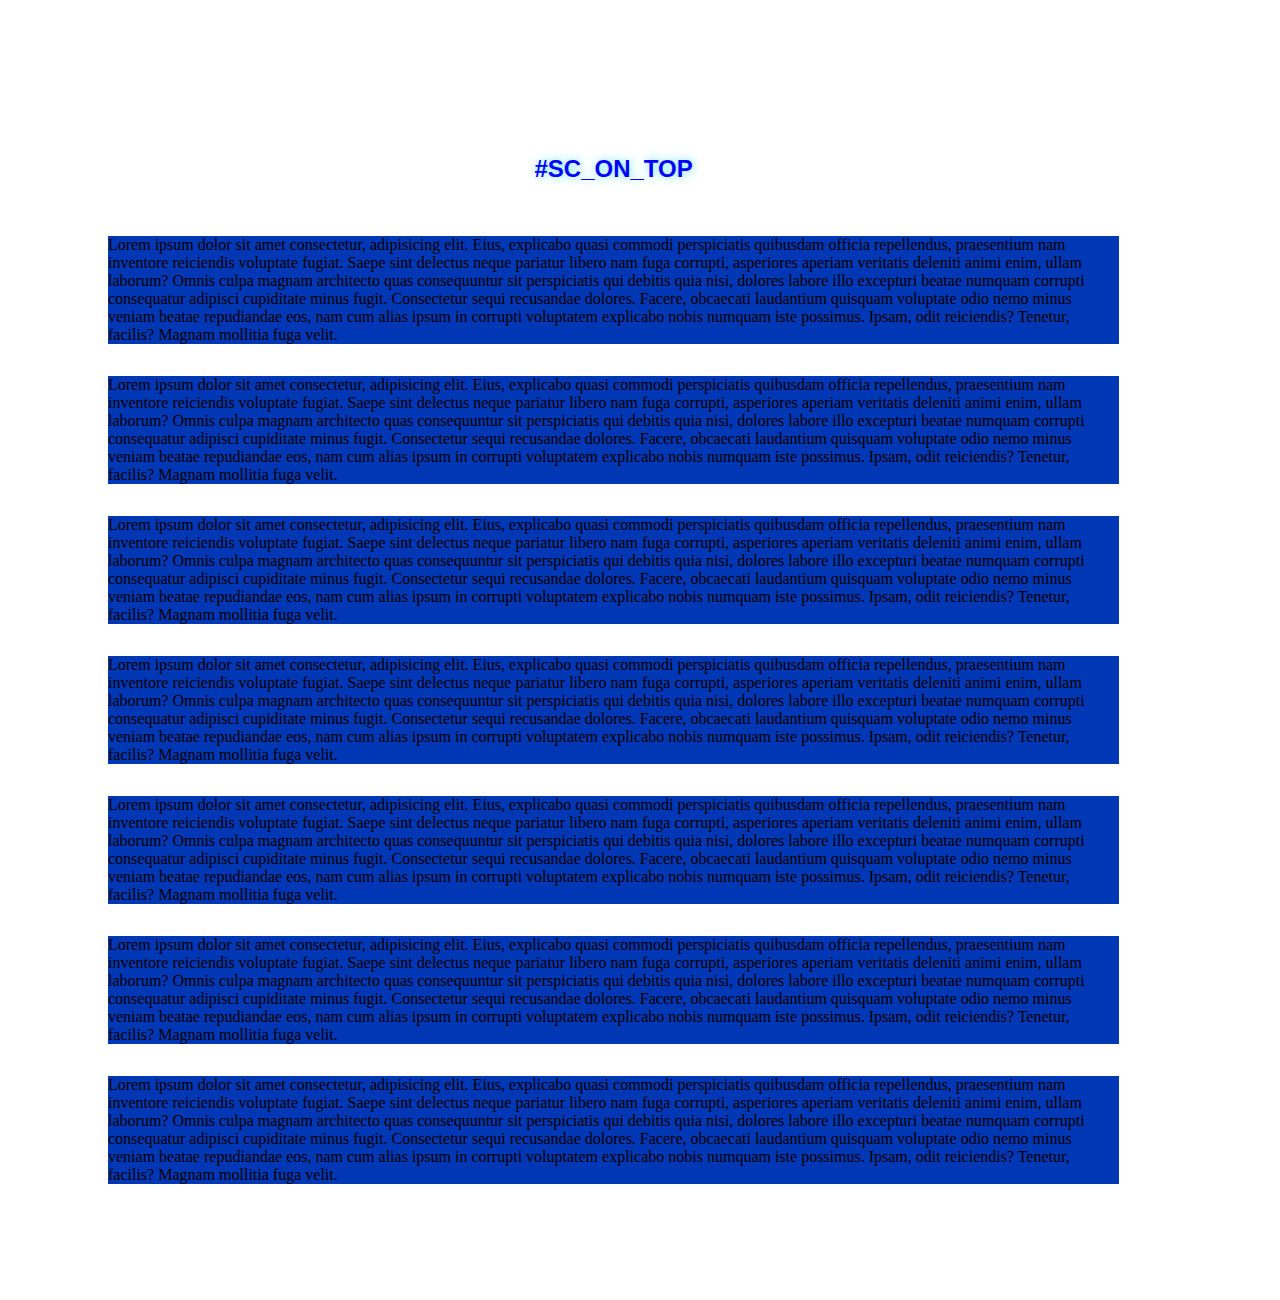
<file: SC website/team_rules.html>
<!DOCTYPE html>
<html lang="en">
  <head>
    <meta charset="UTF-8" />
    <meta http-equiv="X-UA-Compatible" content="IE=edge" />
    <meta name="viewport" content="width=device-width, initial-scale=1.0" />
    <title>Document</title>
    <link rel="stylesheet" href="css/main.css" />
  </head>
  <body class="mainbg">
    <div class="cont_r">
        <div class="title-cont">
        <h4 class="sc_r">#SC_ON_TOP</h4>
            <div class="boxes">
            </div>


    </div>
    <p class="paragraphe_r">Lorem ipsum dolor sit amet consectetur, adipisicing elit. Eius, explicabo quasi commodi perspiciatis quibusdam officia repellendus, praesentium nam inventore reiciendis voluptate fugiat. Saepe sint delectus neque pariatur libero nam fuga corrupti, asperiores aperiam veritatis deleniti animi enim, ullam laborum? Omnis culpa magnam architecto quas consequuntur sit perspiciatis qui debitis quia nisi, dolores labore illo excepturi beatae numquam corrupti consequatur adipisci cupiditate minus fugit. Consectetur sequi recusandae dolores. Facere, obcaecati laudantium quisquam voluptate odio nemo minus veniam beatae repudiandae eos, nam cum alias ipsum in corrupti voluptatem explicabo nobis numquam iste possimus. Ipsam, odit reiciendis? Tenetur, facilis? Magnam mollitia fuga velit.</p>
    <p class="paragraphe_r">Lorem ipsum dolor sit amet consectetur, adipisicing elit. Eius, explicabo quasi commodi perspiciatis quibusdam officia repellendus, praesentium nam inventore reiciendis voluptate fugiat. Saepe sint delectus neque pariatur libero nam fuga corrupti, asperiores aperiam veritatis deleniti animi enim, ullam laborum? Omnis culpa magnam architecto quas consequuntur sit perspiciatis qui debitis quia nisi, dolores labore illo excepturi beatae numquam corrupti consequatur adipisci cupiditate minus fugit. Consectetur sequi recusandae dolores. Facere, obcaecati laudantium quisquam voluptate odio nemo minus veniam beatae repudiandae eos, nam cum alias ipsum in corrupti voluptatem explicabo nobis numquam iste possimus. Ipsam, odit reiciendis? Tenetur, facilis? Magnam mollitia fuga velit.</p>
    <p class="paragraphe_r">Lorem ipsum dolor sit amet consectetur, adipisicing elit. Eius, explicabo quasi commodi perspiciatis quibusdam officia repellendus, praesentium nam inventore reiciendis voluptate fugiat. Saepe sint delectus neque pariatur libero nam fuga corrupti, asperiores aperiam veritatis deleniti animi enim, ullam laborum? Omnis culpa magnam architecto quas consequuntur sit perspiciatis qui debitis quia nisi, dolores labore illo excepturi beatae numquam corrupti consequatur adipisci cupiditate minus fugit. Consectetur sequi recusandae dolores. Facere, obcaecati laudantium quisquam voluptate odio nemo minus veniam beatae repudiandae eos, nam cum alias ipsum in corrupti voluptatem explicabo nobis numquam iste possimus. Ipsam, odit reiciendis? Tenetur, facilis? Magnam mollitia fuga velit.</p>
    <p class="paragraphe_r">Lorem ipsum dolor sit amet consectetur, adipisicing elit. Eius, explicabo quasi commodi perspiciatis quibusdam officia repellendus, praesentium nam inventore reiciendis voluptate fugiat. Saepe sint delectus neque pariatur libero nam fuga corrupti, asperiores aperiam veritatis deleniti animi enim, ullam laborum? Omnis culpa magnam architecto quas consequuntur sit perspiciatis qui debitis quia nisi, dolores labore illo excepturi beatae numquam corrupti consequatur adipisci cupiditate minus fugit. Consectetur sequi recusandae dolores. Facere, obcaecati laudantium quisquam voluptate odio nemo minus veniam beatae repudiandae eos, nam cum alias ipsum in corrupti voluptatem explicabo nobis numquam iste possimus. Ipsam, odit reiciendis? Tenetur, facilis? Magnam mollitia fuga velit.</p>
    <p class="paragraphe_r">Lorem ipsum dolor sit amet consectetur, adipisicing elit. Eius, explicabo quasi commodi perspiciatis quibusdam officia repellendus, praesentium nam inventore reiciendis voluptate fugiat. Saepe sint delectus neque pariatur libero nam fuga corrupti, asperiores aperiam veritatis deleniti animi enim, ullam laborum? Omnis culpa magnam architecto quas consequuntur sit perspiciatis qui debitis quia nisi, dolores labore illo excepturi beatae numquam corrupti consequatur adipisci cupiditate minus fugit. Consectetur sequi recusandae dolores. Facere, obcaecati laudantium quisquam voluptate odio nemo minus veniam beatae repudiandae eos, nam cum alias ipsum in corrupti voluptatem explicabo nobis numquam iste possimus. Ipsam, odit reiciendis? Tenetur, facilis? Magnam mollitia fuga velit.</p>
    <p class="paragraphe_r">Lorem ipsum dolor sit amet consectetur, adipisicing elit. Eius, explicabo quasi commodi perspiciatis quibusdam officia repellendus, praesentium nam inventore reiciendis voluptate fugiat. Saepe sint delectus neque pariatur libero nam fuga corrupti, asperiores aperiam veritatis deleniti animi enim, ullam laborum? Omnis culpa magnam architecto quas consequuntur sit perspiciatis qui debitis quia nisi, dolores labore illo excepturi beatae numquam corrupti consequatur adipisci cupiditate minus fugit. Consectetur sequi recusandae dolores. Facere, obcaecati laudantium quisquam voluptate odio nemo minus veniam beatae repudiandae eos, nam cum alias ipsum in corrupti voluptatem explicabo nobis numquam iste possimus. Ipsam, odit reiciendis? Tenetur, facilis? Magnam mollitia fuga velit.</p>
    <p class="paragraphe_r">Lorem ipsum dolor sit amet consectetur, adipisicing elit. Eius, explicabo quasi commodi perspiciatis quibusdam officia repellendus, praesentium nam inventore reiciendis voluptate fugiat. Saepe sint delectus neque pariatur libero nam fuga corrupti, asperiores aperiam veritatis deleniti animi enim, ullam laborum? Omnis culpa magnam architecto quas consequuntur sit perspiciatis qui debitis quia nisi, dolores labore illo excepturi beatae numquam corrupti consequatur adipisci cupiditate minus fugit. Consectetur sequi recusandae dolores. Facere, obcaecati laudantium quisquam voluptate odio nemo minus veniam beatae repudiandae eos, nam cum alias ipsum in corrupti voluptatem explicabo nobis numquam iste possimus. Ipsam, odit reiciendis? Tenetur, facilis? Magnam mollitia fuga velit.</p>

  </body>
</html>
</file>
<file: SC website/css/main.css>
.mainbg {
  background-image: url(../img/);
  background-repeat: repeat-y;
  background-size: auto;
  
}

.twitter1 {
  width: 100%;
  margin: 20px;
  display: flex;
  justify-content: flex-end;
}

.elrouissi {
  color: white;
  text-align: center;
  font-family: Arial, Helvetica, sans-serif;
  font-size: large;
  font-weight: 500;
}
.elrouissi-photo:hover {
  width: 130px;
}

.foot-logo {
  display: flex;
  justify-content: flex-start;
}
.copyright {
  background-color: #2a2a2a;
  color: white;
  display: flex;
  justify-content: center;
  align-items: center;
  padding: 10px;
}
.linktosc {
  margin-left: 5px;
  text-decoration: none;
  color: #007bff;
}

.linktosc:hover {
  text-decoration: none;

  color: white;
}

.card {
  transition: transform 0.2s ease;
  box-shadow: 0 4px 6px 0 rgba(22, 22, 26, 0.18);
  border-radius: 0;
  border: 0;
  margin-bottom: 1.5em;
}
.card:hover {
  transform: scale(1.1);
}

.bgbo {
  transition: transform 0.2s ease;
  box-shadow: 0 4px 6px 0 rgba(22, 22, 26, 0.18);
  border-radius: 0;
  border: 0;
  margin-bottom: 1.5em;
}

.bgbo:hover {
  transform: scale(1.1);
}

.mainbanner {
  width: 100%;
}

.img2 {
  background-image: url(../img/backk2.png);
}

#cards_landscape_wrap-2 {
  text-align: center;
}
#cards_landscape_wrap-2 .container {
  padding-top: 80px;
  padding-bottom: 100px;
}
#cards_landscape_wrap-2 a {
  text-decoration: none;
  outline: none;
}
#cards_landscape_wrap-2 .card-flyer {
  border-radius: 5px;
}
#cards_landscape_wrap-2 .card-flyer .image-box {
  background: #ffffff;
  overflow: hidden;
  box-shadow: 0px 2px 15px rgba(0, 0, 0, 0.5);
  border-radius: 5px;
}
#cards_landscape_wrap-2 .card-flyer .image-box img {
  -webkit-transition: all 0.9s ease;
  -moz-transition: all 0.9s ease;
  -o-transition: all 0.9s ease;
  -ms-transition: all 0.9s ease;
  width: 100%;
  height: 200px;
}
#cards_landscape_wrap-2 .card-flyer:hover .image-box img {
  opacity: 0.7;
  -webkit-transform: scale(1.15);
  -moz-transform: scale(1.15);
  -ms-transform: scale(1.15);
  -o-transform: scale(1.15);
  transform: scale(1.15);
}
#cards_landscape_wrap-2 .card-flyer .text-box {
  text-align: center;
}
#cards_landscape_wrap-2 .card-flyer .text-box .text-container {
  padding: 30px 18px;
}
#cards_landscape_wrap-2 .card-flyer {
  background: #ffffff;
  margin-top: 50px;
  -webkit-transition: all 0.2s ease-in;
  -moz-transition: all 0.2s ease-in;
  -ms-transition: all 0.2s ease-in;
  -o-transition: all 0.2s ease-in;
  transition: all 0.2s ease-in;
  box-shadow: 0px 3px 4px rgba(0, 0, 0, 0.4);
}
#cards_landscape_wrap-2 .card-flyer:hover {
  background: #fff;
  box-shadow: 0px 15px 26px rgba(0, 0, 0, 0.5);
  -webkit-transition: all 0.2s ease-in;
  -moz-transition: all 0.2s ease-in;
  -ms-transition: all 0.2s ease-in;
  -o-transition: all 0.2s ease-in;
  transition: all 0.2s ease-in;
  margin-top: 50px;
}
#cards_landscape_wrap-2 .card-flyer .text-box p {
  margin-top: 10px;
  margin-bottom: 0px;
  padding-bottom: 0px;
  font-size: 14px;
  letter-spacing: 1px;
  color: #000000;
}
#cards_landscape_wrap-2 .card-flyer .text-box h6 {
  margin-top: 0px;
  margin-bottom: 4px;
  font-size: 18px;
  font-weight: bold;
  text-transform: uppercase;
  font-family: "Roboto Black", sans-serif;
  letter-spacing: 1px;
  color: #00acc1;
}

.buton {
  display: flex;
  justify-content: center;
  color: red;
}

@import url("https://fonts.googleapis.com/css?family=Barlow|Tomorrow:400,700&display=swap");

:root {
  --yellow-color: #0037b4;
  --red-color: #2f608a;
  --black-color: white;
  --blue-color: green;
  --white-color: yellow;
}

.btn1 {
  width: 230px;
  height: 60px;
  border: 0;
  outline: none;
  background-color: var(--black-color);
  cursor: pointer;
  position: relative;
  font-family: Tomorrow, sans-serif;
  font-size: 0.85rem;
  text-transform: uppercase;
  color: var(--black-color);
  clip-path: polygon(92% 0, 100% 25%, 100% 100%, 8% 100%, 0% 75%, 0 0);
}

.btn__content {
  display: flex;
  align-items: center;
  justify-content: center;
  position: absolute;
  top: 2px;
  left: 2px;
  right: 2px;
  bottom: 2px;
  background-color: var(--yellow-color);
  clip-path: polygon(92% 0, 100% 25%, 100% 100%, 8% 100%, 0% 75%, 0 0);
}

.btn--secondary {
  background-color: var(--white-color);
}

.btn--secondary .btn__content {
  background-color: var(--red-color);
  color: var(--white-color);
}

.btn__label {
  font-size: 0.4rem;
  position: absolute;
  bottom: -1px;
  right: 8%;
  padding: 0 5px;
  background-color: var(--yellow-color);
  z-index: 3;
  border-left: 1px solid var(--blue-color);
}

.btn--secondary .btn__label {
  background-color: var(--white-color);
  color: var(--black-color);
}

.btn__glitch {
  display: none;
  position: absolute;
  top: 0;
  left: 0;
  width: 100%;
  height: 100%;
  background-color: var(--yellow-color);
  filter: drop-shadow(-2px 3px #67e3f3) drop-shadow(-1px -3px #02d8f3)
    drop-shadow(2px 1px #02d8f3);
}

.btn--secondary .btn__glitch {
  background-color: var(--red-color);
  border: 0 2px 2px 2px var(--blue-color);
}

.btn1:hover .btn__glitch,
.btn1:hover .btn__content::after,
.btn1:focus .btn__glitch,
.btn1:focus .btn__content::after {
  display: block;
  animation: glitch-animation 2s linear 0s infinite;
}

/* secret trick */
@keyframes glitch-animation {
  0% {
    opacity: 1;
    transform: translateZ(0);
    clip-path: polygon(0 2%, 100% 2%, 100% 5%, 0 5%);
  }

  2% {
    clip-path: polygon(0 78%, 100% 78%, 100% 100%, 0 100%);
    transform: translate(-5px);
  }

  6% {
    clip-path: polygon(0 78%, 100% 78%, 100% 100%, 0 100%);
    transform: translate(5px);
  }

  8% {
    clip-path: polygon(0 78%, 100% 78%, 100% 100%, 0 100%);
    transform: translate(-5px);
  }

  9% {
    clip-path: polygon(0 78%, 100% 78%, 100% 100%, 0 100%);
    transform: translate(0);
  }

  10% {
    clip-path: polygon(0 54%, 100% 54%, 100% 44%, 0 44%);
    transform: translate3d(5px, 0, 0);
  }

  13% {
    clip-path: polygon(0 54%, 100% 54%, 100% 44%, 0 44%);
    transform: translateZ(0);
  }

  13.1% {
    clip-path: polygon(0 0, 0 0, 0 0, 0 0);
    transform: translate3d(5px, 0, 0);
  }

  15% {
    clip-path: polygon(0 60%, 100% 60%, 100% 40%, 0 40%);
    transform: translate3d(5px, 0, 0);
  }

  20% {
    clip-path: polygon(0 60%, 100% 60%, 100% 40%, 0 40%);
    transform: translate3d(-5px, 0, 0);
  }

  20.1% {
    clip-path: polygon(0 0, 0 0, 0 0, 0 0);
    transform: translate3d(5px, 0, 0);
  }

  25% {
    clip-path: polygon(0 85%, 100% 85%, 100% 40%, 0 40%);
    transform: translate3d(5px, 0, 0);
  }

  30% {
    clip-path: polygon(0 85%, 100% 85%, 100% 40%, 0 40%);
    transform: translate3d(-5px, 0, 0);
  }

  30.1% {
    clip-path: polygon(0 0, 0 0, 0 0, 0 0);
  }

  35% {
    clip-path: polygon(0 63%, 100% 63%, 100% 80%, 0 80%);
    transform: translate(-5px);
  }

  40% {
    clip-path: polygon(0 63%, 100% 63%, 100% 80%, 0 80%);
    transform: translate(5px);
  }

  45% {
    clip-path: polygon(0 63%, 100% 63%, 100% 80%, 0 80%);
    transform: translate(-5px);
  }

  50% {
    clip-path: polygon(0 63%, 100% 63%, 100% 80%, 0 80%);
    transform: translate(0);
  }

  55% {
    clip-path: polygon(0 10%, 100% 10%, 100% 0, 0 0);
    transform: translate3d(5px, 0, 0);
  }

  60% {
    clip-path: polygon(0 10%, 100% 10%, 100% 0, 0 0);
    transform: translateZ(0);
    opacity: 1;
  }

  60.1% {
    clip-path: polygon(0 0, 0 0, 0 0, 0 0);
    opacity: 1;
  }

  to {
    clip-path: polygon(0 0, 0 0, 0 0, 0 0);
    opacity: 1;
  }
}

.cards-color {
  background-color: #29abe2;
  width: 100%;
  height: 25%;
}

section {
  width: 100%;
  height: 100vh;
}

.swiper-container {
  width: 100%;
  height: 100%;
}

.slide {
  display: flex;
  justify-content: center;
  align-items: center;
  position: relative;
  text-align: center;
  font-size: 18px;
  background: #fff;
  overflow: hidden;
}
.slide-image {
  position: absolute;
  top: -200px;
  left: -200px;
  width: calc(100% + 400px);
  height: calc(100% + 400px);
  background-position: 50% 50%;
  background-size: cover;
}
.slide-title {
  font-size: 4rem;
  line-height: 1;
  max-width: 50%;
  white-space: normal;
  word-break: break-word;
  color: #fff;
  z-index: 100;
  font-family: "Oswald", sans-serif;
  text-transform: uppercase;
  font-weight: normal;
}
@media (min-width: 45em) {
  .slide-title {
    font-size: 7vw;
    max-width: none;
  }
}
.slide-title span {
  white-space: pre;
  display: inline-block;
  opacity: 0;
}

.slideshow {
  position: relative;
}
.slideshow-pagination {
  position: absolute;
  bottom: 5rem;
  left: 0;
  width: 100%;
  display: flex;
  flex-wrap: wrap;
  justify-content: center;
  align-items: center;
  transition: 0.3s opacity;
  z-index: 10;
}
.slideshow-pagination-item {
  display: flex;
  align-items: center;
}
.slideshow-pagination-item .pagination-number {
  opacity: 0.5;
}
.slideshow-pagination-item:hover,
.slideshow-pagination-item:focus {
  cursor: pointer;
}
.slideshow-pagination-item:last-of-type .pagination-separator {
  width: 0;
}
.slideshow-pagination-item.active .pagination-number {
  opacity: 1;
}
.slideshow-pagination-item.active .pagination-separator {
  width: 10vw;
}
.slideshow-navigation-button {
  position: absolute;
  top: 0;
  display: flex;
  justify-content: center;
  align-items: center;
  height: 100%;
  width: 5rem;
  z-index: 1000;
  transition: all 0.3s ease;
  color: #fff;
}
.slideshow-navigation-button:hover,
.slideshow-navigation-button:focus {
  cursor: pointer;
  background: rgba(0, 0, 0, 0.5);
}
.slideshow-navigation-button.prev {
  left: 0;
}
.slideshow-navigation-button.next {
  right: 0;
}

.pagination-number {
  font-size: 1.8rem;
  color: #fff;
  font-family: "Oswald", sans-serif;
  padding: 0 0.5rem;
}

.pagination-separator {
  display: none;
  position: relative;
  width: 40px;
  height: 2px;
  background: rgba(255, 255, 255, 0.25);
  transition: all 0.3s ease;
}
@media (min-width: 45em) {
  .pagination-separator {
    display: block;
  }
}
.pagination-separator-loader {
  position: absolute;
  top: 0;
  left: 0;
  width: 100%;
  height: 100%;
  background: #ffffff;
  transform-origin: 0 0;
}

.footer {
  background-color: #2a2a2a;
}

.title-cont {
  width: 100%;
  display: flex;
  flex-direction: row;
  justify-content: center;
}

.sconthetop {
  font-family: "Segoe UI", Tahoma, Geneva, Verdana, sans-serif;
  text-shadow: rgba(10, 211, 238, 0.637) 1px 0 10px;
  color: white;
  text-align: center;
  padding: 5px;
  margin-top: 50px;
}
.sochial {
  width: 100%;
  background-color: #2a2a2a;
  display: flex;
  flex-direction: row;
  justify-content: center;
  align-items: center;
}

.sochial div {
  background-color: #000000;
  background-image: linear-gradient(315deg, #121252 0%, #01273d 74%);
  width: 150px;
  height: 70px;
  margin: 2px;
  display: flex;
  align-items: center;
  justify-content: center;
  border-radius: 3px;
  color: #0edbf7;
  padding: 10px;
}


.sochial div:hover {
  width: 160px;
  background-color: #000000;
  background-image: linear-gradient(315deg, #54548a 0%, #3eb2f5 74%);
}

.fa-youtube,
.fa-twitter,
.fa-facebook-f,
.fa-discord {
  padding: 10px;
  color: #0edbf7;
}

.cont_r {
  background-color: white;

  margin: 100px;
  display: flex;
  flex-direction: column;
  align-items: flex-start;
  width: 80%;
}

.paragraphe_r {
  background-color: #0037b4;
  display: flex;
  flex-direction: row;
  align-items: center;
  justify-content: center;
}

.sc_r {
  color: blue;
  font-size: 1.5rem;
  font-family: "Segoe UI", Tahoma, Geneva, Verdana, sans-serif;
  text-shadow: rgba(10, 211, 238, 0.637) 1px 0 10px;
  text-align: center;
  padding: 5px;
  margin-top: 50px;
}



.shopContainer {
  padding: 100px;
  width: 100%;
  height: 500px;
  display: flex;
  flex-direction: row;
  
}
.shopContainer .text{
  font-size: 50px;
  margin-left: 20px;
  margin-top: 50px;
  font-family:  'Open Sans', sans-serif;;
}
.shopContainer .parghraphe{
  font-size: 16px;
    margin-left: 20px;
font-family: 'Source Sans Pro', sans-serif;;

}
.shopContainer img{
  width: 350px;
  height: 400px;
}
.sconttop{
  font-size: 25px;
  color:  #05b8e5;
}
.darkMode{

  
}
</file>
